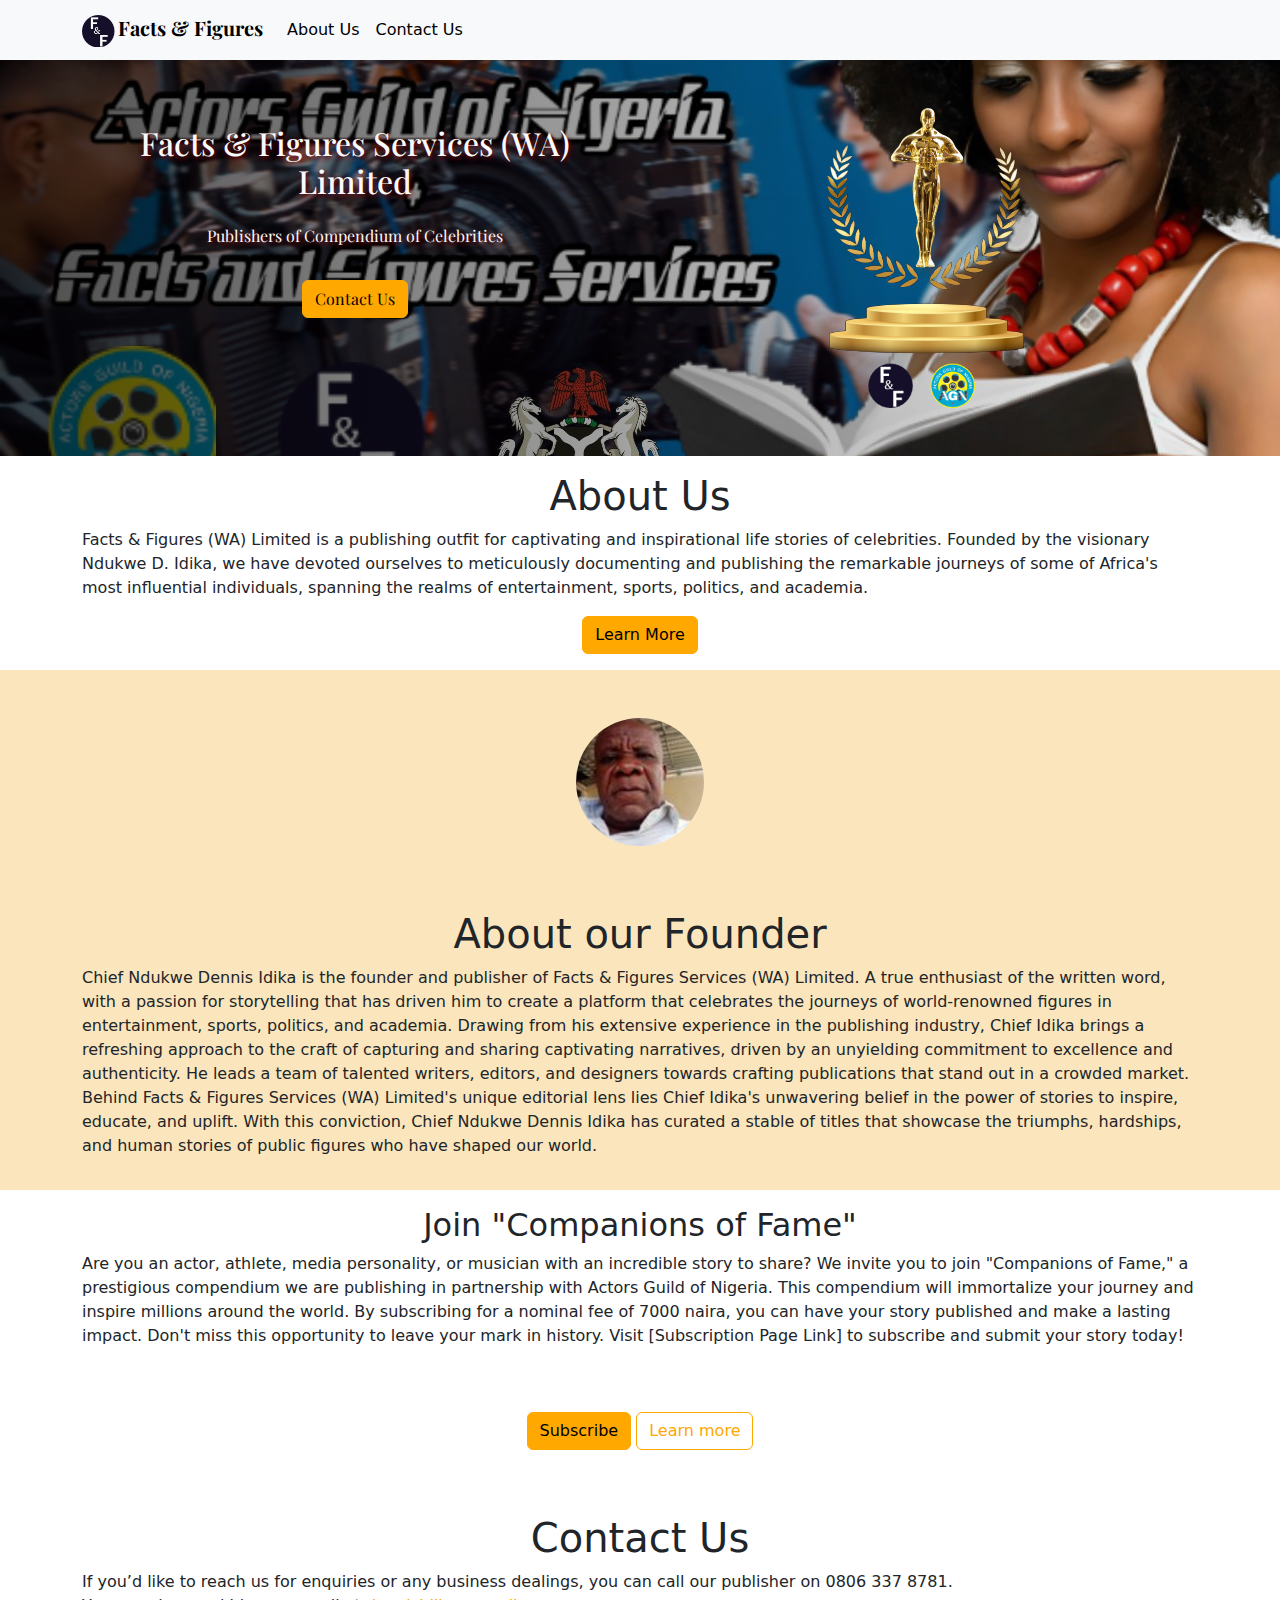
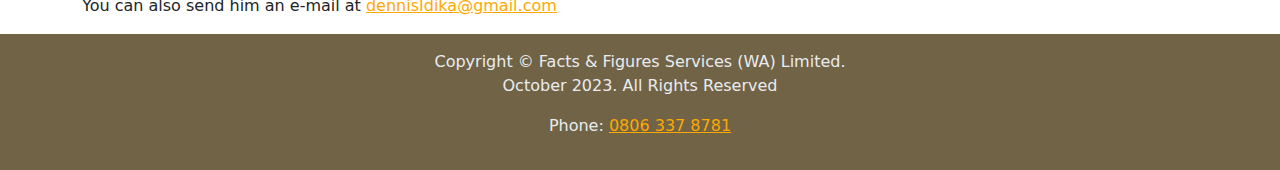
<file: index.html>
<!DOCTYPE html>
<html lang="en">
    <head>
	<meta charset="UTF-8">
	<meta name="viewport" content="width=device-width, user-scalable=no, initial-scale=1.0, maximum-scale=1.0, minimum-scale=1.0">

	<title>Facts &amp; Figures (WA) Limited</title>


	<!-- begin: CSS links -->
	<link rel="stylesheet" href="css/style.css" media="all">
	<!-- end: CSS links -->
    </head>
    <body>
	<!-- begin: Main Navbar -->
	<nav class="navbar navbar-expand-lg bg-body-tertiary">
	    <div class="container">
            <a class="navbar-brand" href="/"><img class="nav-brand-logo" src="images/f_and_f.png" alt="Facts and Figures Services (WA) Limited" width="71" height="63"><span class="disp-font fw-bold">Facts &amp; Figures</span></a>
		<button class="navbar-toggler" type="button" data-bs-toggle="collapse" data-bs-target="#navbarSupportedContent" aria-controls="navbarSupportedContent" aria-expanded="false" aria-label="Toggle navigation">
		    <span class="navbar-toggler-icon"></span>
		    </button>
		    <div class="collapse navbar-collapse" id="navbarSupportedContent">
			<ul class="navbar-nav me-auto mb-2 mb-lg-0 text-center text-md-start">
			    <li class="nav-item">
				<a class="nav-link active" aria-current="page" href="#about-us">About Us</a>
				</li>
				    <li class="nav-item">
					<a class="nav-link active" aria-current="page" href="#contact-us">Contact Us</a>
					</li>
					</ul>
					</div>
					</div>
					</nav>
					<!-- end: Main Navbar -->


					<section class="hero-landing py-5">
					    <div class="container">
						<!-- begin: Hero graphics -->
						<div class="row">
						    <div class="col-12 col-sm-6">
							<h1 class="text-capitalize text-center py-3 h2 text-shadow">Facts &amp; Figures Services (WA) Limited</h1>
                            <p class="text-center text-shadow">Publishers of Compendium of Celebrities</p>

							<div class="d-grid d-sm-block py-3 text-sm-center">
							    <a class="btn btn-primary mx-sm-auto button-sm-center" href="#contact-us">Contact Us</a>
							    </div>
							    </div>
							    <div class="col mt-3 mt-sm-0">
								<img class="d-block mx-auto" src="images/movieAwaard2.png" width="197" height="300" alt="logos actors guild of Nigeria">
							    </div>
							    </div>
							    <!-- end: Hero graphics -->
							</div>
							</section>

							<section id="about-us" class="mt-3">
							    <div class="container">
								<!-- begin: About Compendium of celebrities -->
								<h1 class="text-center">About Us</h1>
                                <p>
Facts &amp; Figures (WA) Limited is a publishing outfit for captivating and inspirational life stories of celebrities. Founded by the visionary Ndukwe D. Idika, we have devoted ourselves to meticulously documenting and publishing the remarkable journeys of some of Africa's most influential individuals, spanning the realms of entertainment, sports, politics, and academia.
                                </p>

                                <div class="d-grid d-md-block text-sm-center">
                                    <a class="btn btn-primary mx-md-auto" href="about-us.html">Learn More</a>
                                </div>
								<!-- end: About Compendium of celebrities -->
							    </div>
							    </section>


							<section id="about-founder" class="mt-3 founder">
							    <div class="container">
                                    <div class="row">
                                        <div class="col-12 py-5">
                                            <img class="d-block rounded-circle mx-auto" src="images/dennis-idika.jpg" width="128" height="128" alt="Photo of publisher">
                                        </div>
                                        <div class="col-12 py-3">
								<!-- begin: About Our Founder -->
								<h1 class="text-center">About our Founder</h1>
                                <p>

Chief Ndukwe Dennis Idika is the founder and publisher of Facts &amp; Figures Services (WA) Limited. A true enthusiast of the written word, with a passion for storytelling that has driven him to create a platform that celebrates the journeys of world-renowned figures in entertainment, sports, politics, and academia.

Drawing from his extensive experience in the publishing industry, Chief Idika brings a refreshing approach to the craft of capturing and sharing captivating narratives, driven by an unyielding commitment to excellence and authenticity. He leads a team of talented writers, editors, and designers towards crafting publications that stand out in a crowded market.

Behind Facts &amp; Figures Services (WA) Limited's unique editorial lens lies Chief Idika's unwavering belief in the power of stories to inspire, educate, and uplift. With this conviction, Chief Ndukwe Dennis Idika has curated a stable of titles that showcase the triumphs, hardships, and human stories of public figures who have shaped our world.



                                </p>
								<!-- end: About Our Founder -->
                                        </div>
                                    </div>
							    </div>
							    </section>

                                <!-- begin: companions of fame -->
<section id="comp-of-fame" class="mt-3">
							    <div class="container">
                                    <h2 class="text-center">Join "Companions of Fame"</h2>
                                    <p> Are you an actor, athlete, media personality, or musician with an incredible story to share? We invite you to join "Companions of Fame," a prestigious compendium we are publishing in partnership with Actors Guild of Nigeria. This compendium will immortalize your journey and inspire millions around the world. By subscribing for a nominal fee of 7000 naira, you can have your story published and make a lasting impact. Don't miss this opportunity to leave your mark in history. Visit [Subscription Page Link] to subscribe and submit your story today!  </p>
                                    <div class="cta text-center py-5">
                                        <a class="btn btn-primary" href="#">Subscribe</a>
                                        <a class="btn btn-outline-primary" href="#">Learn more</a>
                                    </div>
							    </div>
							    </section>
                                <!-- end: companions of fame -->



												    <section id="contact-us" class="mt-3">
													<div class="container">
													    <h1 class="text-center">Contact Us</h1>
                                                        <p>If you&rsquo;d like to reach us for enquiries or any business dealings, you can call our publisher on 0806 337 8781.<br> You can also send him an e-mail at <a href="mailto:dennisidika@gmail.com">dennisIdika@gmail.com</a></p>
													    <!-- begin: contact us form -->
													    <!-- end: contact us form -->
													</div>
													</section>

													<section id="site-footer" class="mt-3 py-3">
													    <footer class="container text-center">
                                                            <p>Copyright &copy; Facts &amp; Figures Services (WA) Limited.<br>October 2023. All Rights Reserved</p>

                                                            <p>Phone: <a href="tel:+2348063378781">0806 337 8781</a></p>
														</footer>
														</section>

														<!-- begin: JavaScript links -->
														<script src="js/bootstrap.min.js"></script>
														<!-- end: JavaScript links -->
													    </body>
													    </html>
</file>
